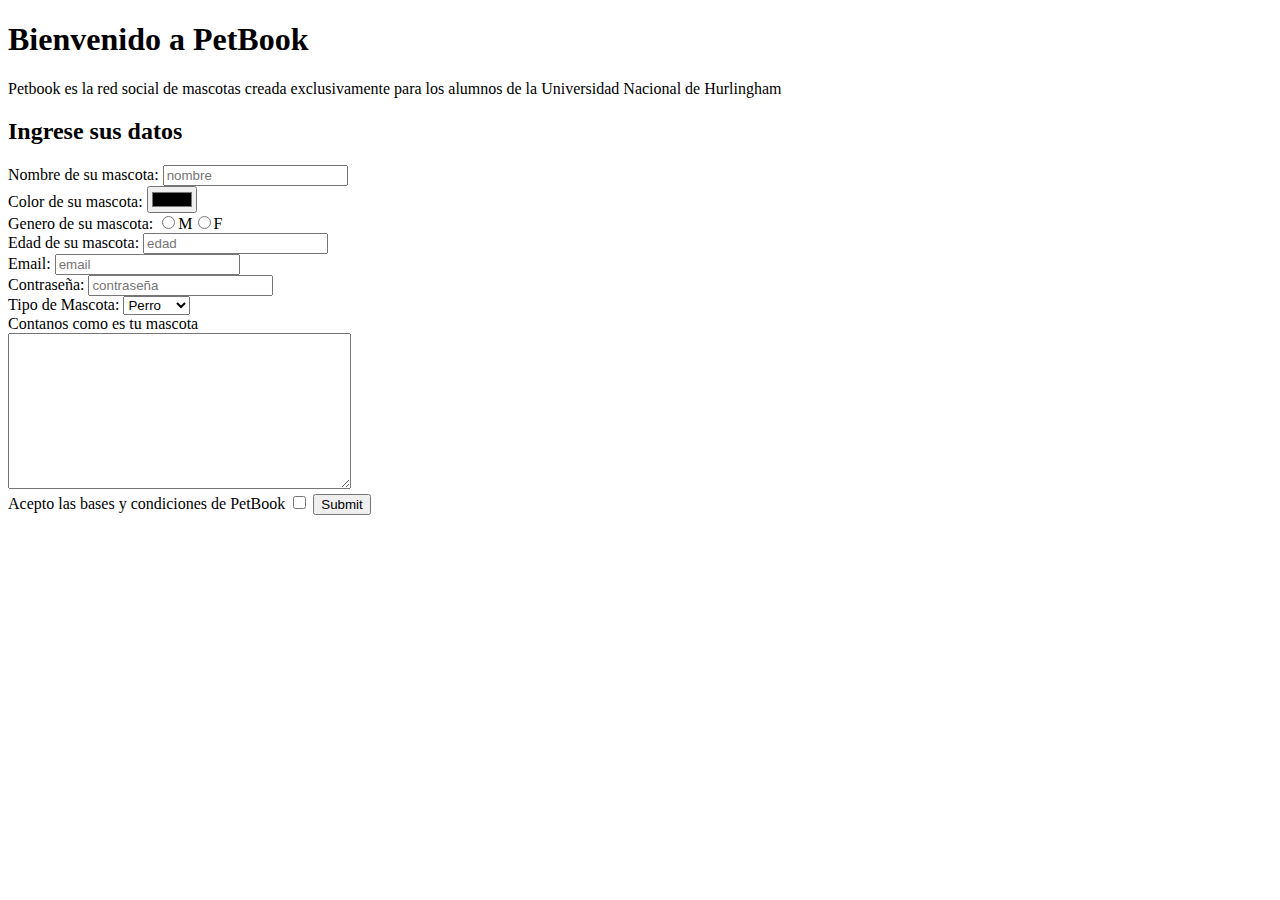
<file: PetBook/index.html>
<!DOCTYPE html>
<html lang="en">
<head>
    <meta charset="UTF-8">
    <meta http-equiv="X-UA-Compatible" content="IE=edge">
    <meta name="viewport" content="width=device-width, initial-scale=1.0">
    <title>Document</title>
</head>
<body>
    <h1>Bienvenido a PetBook</h1>
    <p>Petbook es la red social de mascotas creada exclusivamente para los alumnos de la Universidad Nacional de Hurlingham</p>
    <h2>Ingrese sus datos</h2>
    <form action="https://formspree.io/f/mjvjlgdo" method="POST">
        <label for=""> Nombre de su mascota: <input type="text" name="mascota" placeholder="nombre" required> </label> <br>
        <label for=""> Color de su mascota: <input type="color" name="color" placeholder="color" required> </label> <br>
        <label for="">Genero de su mascota: <input type="radio" name="genero" value="macho">M<input type="radio" name="genero" value="hembra" required>F</label><br>
        <label for=""> Edad de su mascota: <input type="number" name="edad" placeholder="edad" required > </label> <br>
        <label for=""> Email: <input type="email" name="email" placeholder="email" required> </label> <br>
        <label for=""> Contraseña: <input type="password" name="contraseña" placeholder="contraseña" required> </label> <br>
        <label for="">Tipo de Mascota: </label>
            <select name="tipo_de_mascota" id="" required>
                <option value="perro">Perro</option>
                <option value="gato">Gato</option> 
                <option value="tortuga">Tortuga</option>
            </select> <br>
        <label for="">Contanos como es tu mascota</label><br><textarea name="" id="" cols="40" rows="10"></textarea><br>
        <label for="">Acepto las bases y condiciones de PetBook <input type="checkbox" name="bases_y_condiciones"value="acepta" required></label>
        <input type="submit"> </label> <br>
        
    </form>
</body>
</html>
</file>
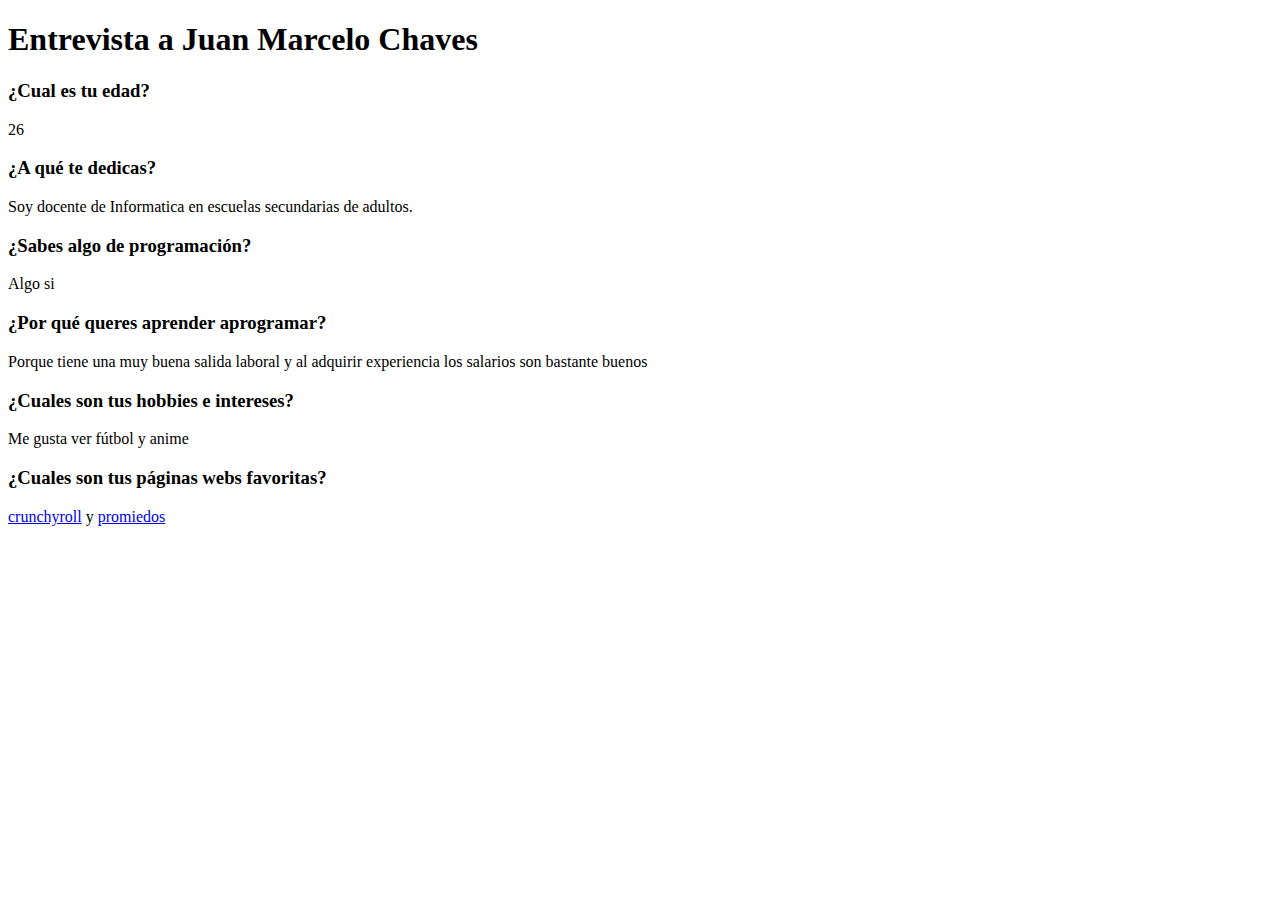
<file: HTML y CSS basico/Ejercicio1.html>
<!DOCTYPE html>
<html>
<head>
  
    <title>Entrevista a Juan Marcelo Chaves</title>
</head>
<body>
    <h1> Entrevista a Juan Marcelo Chaves</h1>
    <h3>¿Cual es tu edad?</h3>
    <p>26</p>
    <h3>¿A qué te dedicas?</h3>
    <p> Soy docente de Informatica en escuelas secundarias de adultos.</p>
    <h3>¿Sabes algo de programación?</h3>
    <p> Algo si</p>
    <h3>¿Por qué queres aprender aprogramar?</h3>
    <p> Porque tiene una muy buena salida laboral y al adquirir experiencia los salarios son bastante buenos</p>
    <h3>¿Cuales son tus hobbies e intereses?</h3>
    <p> Me gusta ver fútbol y anime</p>
    <h3>¿Cuales son tus páginas webs favoritas?</h3>
    <p><a href="http://www.crunchyroll.com">crunchyroll</a> y <a href="http://www.promiedos.com.ar">promiedos</a></p>
</body>
</html>
</file>
